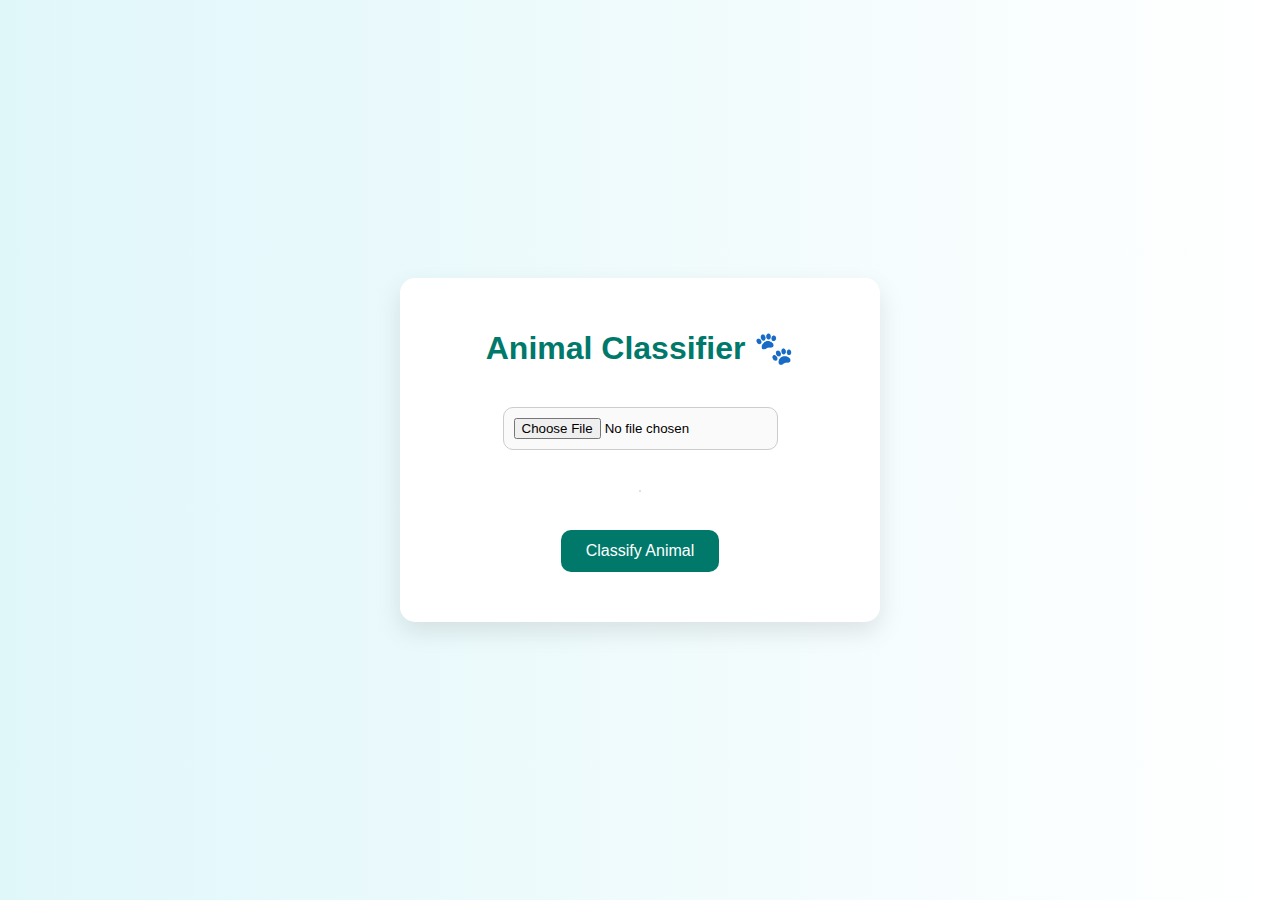
<file: Animal-Classifier/index.html>
<!DOCTYPE html>
<html lang="en">
<head>
  <meta charset="UTF-8">
  <title>Animal Classifier 🐾</title>
  <style>
    body {
      font-family: 'Segoe UI', Tahoma, Geneva, Verdana, sans-serif;
      background: linear-gradient(to right, #e0f7fa, #ffffff);
      margin: 0;
      padding: 0;
      display: flex;
      flex-direction: column;
      align-items: center;
      min-height: 100vh;
      justify-content: center;
    }

    h1 {
      color: #00796b;
      margin-bottom: 20px;
    }

    .container {
      background-color: #ffffff;
      padding: 30px 40px;
      border-radius: 15px;
      box-shadow: 0 10px 25px rgba(0, 0, 0, 0.1);
      text-align: center;
      width: 90%;
      max-width: 400px;
    }

    input[type="file"] {
      padding: 10px;
      margin: 20px 0;
      border-radius: 10px;
      border: 1px solid #ccc;
      cursor: pointer;
      background-color: #fafafa;
    }

    button {
      padding: 12px 25px;
      font-size: 16px;
      border: none;
      border-radius: 10px;
      background-color: #00796b;
      color: white;
      cursor: pointer;
      transition: background-color 0.3s ease;
    }

    button:hover {
      background-color: #004d40;
    }

    #result {
      margin-top: 20px;
      font-size: 1.2em;
      color: #004d40;
    }

    .preview {
      margin-top: 10px;
      max-height: 200px;
      object-fit: contain;
      border: 1px solid #ccc;
      border-radius: 10px;
      display: block;       /* Needed to apply margin auto */
      margin: 20px auto;
    }
  </style>
</head>
<body>

  <div class="container">
    <h1>Animal Classifier 🐾</h1>
    <form id="upload-form">
      <input type="file" id="image-input" accept="image/*" required />
      <br />
      <img id="preview" class="preview" />
      <br />
      <button type="submit">Classify Animal</button>
    </form>
    <div id="result"></div>
  </div>

  <script>
  const form = document.getElementById('upload-form');
  const resultDiv = document.getElementById('result');
  const preview = document.getElementById('preview');

  // Show image preview
  document.getElementById('image-input').addEventListener('change', (e) => {
    const file = e.target.files[0];
    if (file) {
      const reader = new FileReader();
      reader.onload = () => {
        preview.src = reader.result;
        preview.style.display = 'block';
      };
      reader.readAsDataURL(file);
    }
  });

  // Handle form submission
  form.addEventListener('submit', async (e) => {
    e.preventDefault();
    const fileInput = document.getElementById('image-input');

    if (!fileInput.files[0]) {
      resultDiv.textContent = '❌ Please select an image.';
      return;
    }

    const formData = new FormData();
    formData.append('file', fileInput.files[0]);

    resultDiv.textContent = '⏳ Processing...';

    try {
      const response = await fetch('http://127.0.0.1:5000/predict', {
        method: 'POST',
        body: formData
      });

      const contentType = response.headers.get("content-type") || "";
      if (!response.ok) {
        throw new Error(`Server error ${response.status}`);
      } else if (!contentType.includes("application/json")) {
        throw new Error("Response is not JSON");
      }

      const text = await response.text();
      console.log("Raw response:", text);
      const data = JSON.parse(text);
      console.log("Server response:", data);

      if (data.animal) {
        resultDiv.textContent = `✅ Animal: ${data.animal}`;
      } else {
        resultDiv.textContent = `❌ Error: Animal not found in response.`;
      }

    } catch (error) {
      resultDiv.textContent = '❌ Error: Could not classify image.';
      console.error("Error from fetch:", error);
    }
  });
</script>


</body>
</html>
</file>
